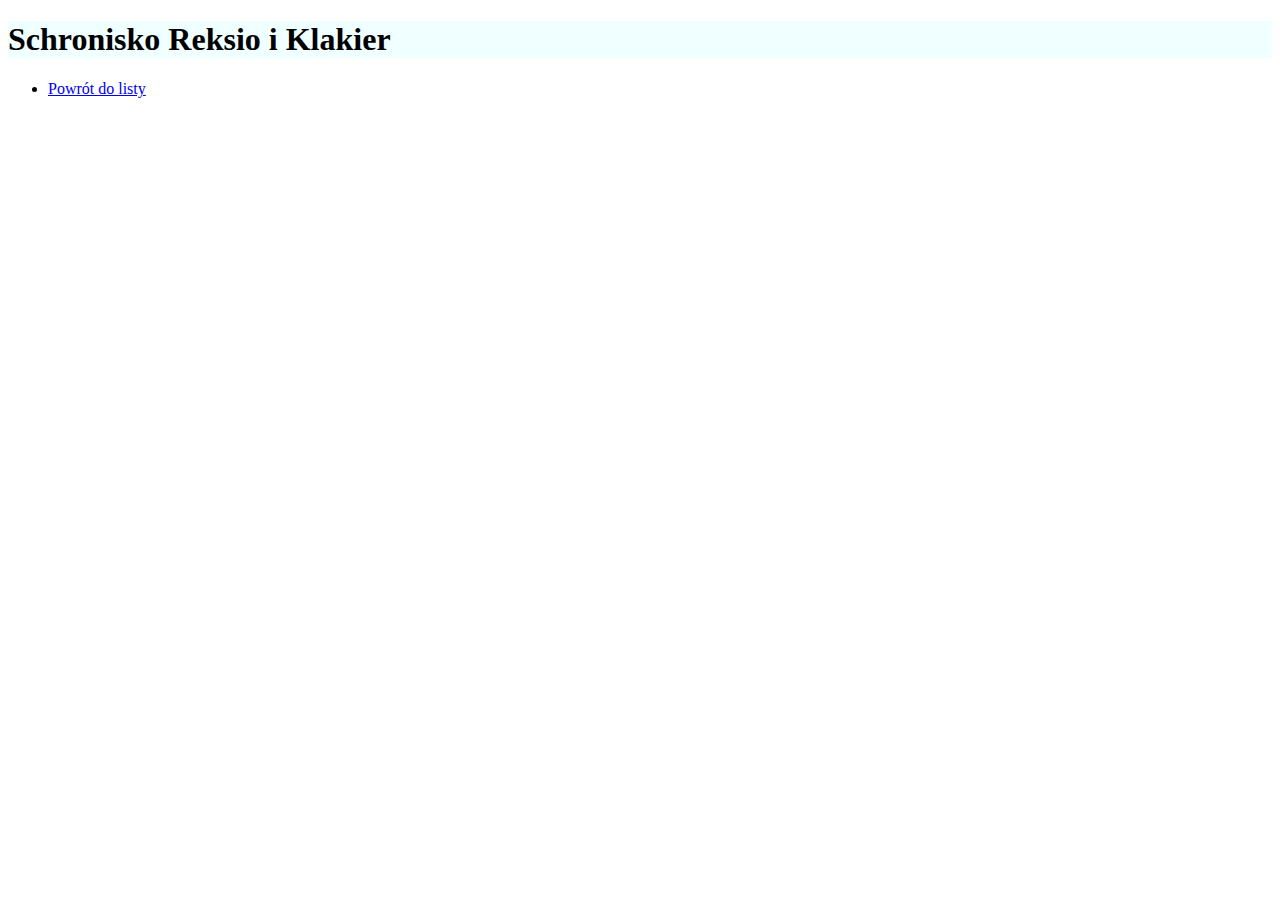
<file: src/main/resources/templates/zwierzeta.html>
<!DOCTYPE html>
<html xmlns:th="http://www.thymeleaf.org">

<head>
    <meta charset="UTF-8">
    <title>Zwierzeta</title>
</head>
<body>
<h1 style="background: azure">Schronisko Reksio i Klakier</h1>
<ul>
    <li><a href="http://localhost:8080/">Powrót do listy</a></li>
</ul>

<h4 th:text="${animal.getName()}"></h4>
<img th:src="${animal.getImg()}" style="width: 300px">
<p th:text="${animal.getDescription()}"></p>

</body>
</html>
</file>
